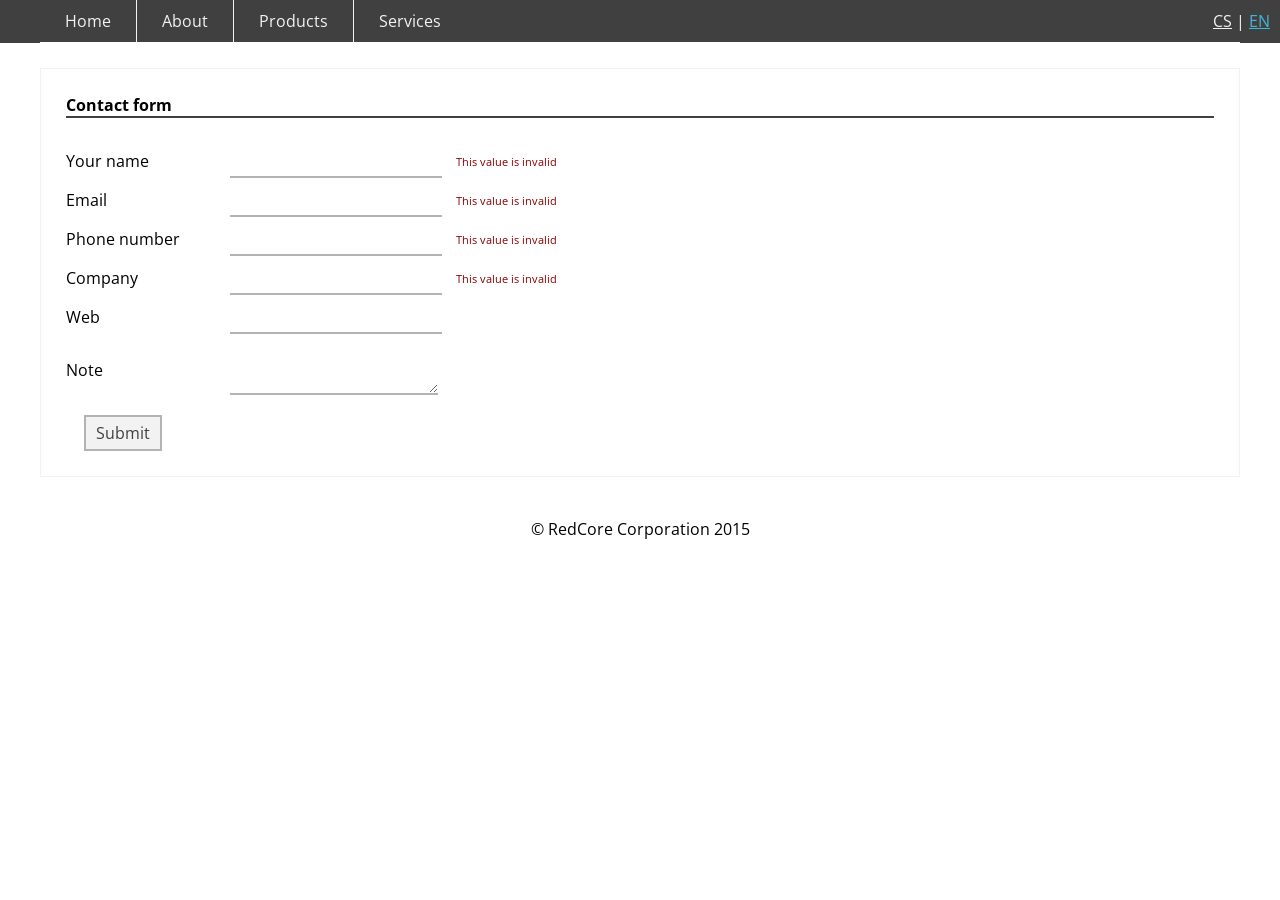
<file: index-contact.html>
﻿<!doctype html>
<!--[if lt IE 7]>
<html class="no-js ie6 lt-ie10 lt-ie9 lt-ie8 lt-ie7 oldie" lang="cs"><![endif]-->
<!--[if IE 7]>
<html class="no-js ie7 lt-ie10 lt-ie9 lt-ie8 oldie" lang="cs"><![endif]-->
<!--[if IE 8]>
<html class="no-js ie8 lt-ie10 lt-ie9 oldie" lang="cs"><![endif]-->
<!--[if IE 9]>
<html class="no-js ie9 lt-ie10" lang="cs"> <![endif]-->
<!--[if gt IE 9]><!-->
<html class="no-js" lang="cs">
<!--<![endif]-->
<head>
    <meta charset="utf-8"/>
    <title>My product website</title>

    <meta name="description" content=""/>
    <meta name="keywords" content=""/>

    <meta name="robots" content="index, follow"/>

    <link rel="stylesheet" type="text/css" href="./css/jquery.bxslider.css"/>

    <link rel="stylesheet" type="text/css" href="./css/style.css"/>

    <link rel="stylesheet" href="https://maxcdn.bootstrapcdn.com/font-awesome/4.4.0/css/font-awesome.min.css"/>
    <link rel="stylesheet" type="text/css"
          href="http://fonts.googleapis.com/css?family=Open+Sans:400italic,400,600,300,700&subset=latin-ext,latin"/>

</head>
<body>


<header>

    <!-- BEGIN: WEBSITE LANGUAGES -->

    <div id="language-switch">
        <a href="" class="lang-cs current">CS</a> | <a href="" class="lang-en">EN</a>
    </div>

    <!-- END: WEBSITE LANGUAGES -->


    <!-- PAGE HEADER -->

    <div id="main-menu">
        <div class="menu">
            <div role="navigation" class="navigation">
                <label for="toggle-mobile-menu">&#9776; Menu</label>
                <input id="toggle-mobile-menu" type="checkbox"/>
                <ul role="menubar">
                    <li role="menuitem" tabindex="-1" class="depth-0">
                        <a href="index-main.html">Home</a>
                    </li>
                    <li role="menuitem" tabindex="-1" class="parent depth-0" aria-haspopup="true">
                        <a href="">About</a>
                        <ul role="menu">
                            <li role="menuitem" tabindex="-1" class="depth-1">
                                <a href="index-content.html">Blog</a>
                            </li>
                            <li role="menuitem" tabindex="-1" class="depth-1">
                                <a href="index-contact.html">Contact us</a>
                            </li>
                        </ul>
                    </li>
                    <li role="menuitem" tabindex="-1" class="depth-0">
                        <a href="">Products</a>
                    </li>
                    <li role="menuitem" tabindex="-1" class="parent depth-0" aria-haspopup="true">
                        <a href="">Services</a>
                        <ul role="menu">
                            <li role="menuitem" tabindex="-1" class=" depth-1">
                                <a href="">Corporate governance</a>
                            </li>
                            <li role="menuitem" tabindex="-1" class="depth-1">
                                <a href="">Visual thinking</a>
                            </li>
                            <li role="menuitem" tabindex="-1" class=" depth-1">
                                <a href="">Long-term value</a>
                            </li>
                            <li role="menuitem" tabindex="-1" class="depth-1">
                                <a href="">For stakeholders</a>
                            </li>
                            <li role="menuitem" tabindex="-1" class="depth-1">
                                <a href="">Strategic Management Systems</a>
                            </li>
                        </ul>
                    </li>
                </ul>
            </div>
        </div>
    </div>

</header>


<div class="main" role="main">

    <div class="form-wrapper">

        <h4>Contact form</h4>

        <div class="form">
            <form id="contact-form" action="" enctype="multipart/form-data" method="post" novalidate="novalidate">
                <table>
                    <tbody>

                    <tr class="form-text-input-tr">
                        <td class="label-td">
                            <label class="label-required" for="form-field-name">Your name</label>
                        </td>
                        <td>
                            <input type="text" name="name" id="form-field-name" value="" required="required"
                                   aria-required="true">
                        </td>
                        <td>
                            <!-- THIS SECTION IS RESULT OF FORM VALIDATION: valid -->
                            <span class="validation-name field-validation-error"><span>This value is invalid</span></span>
                            <span class="validation-name field-validation-valid">ok</span>
                        </td>
                    </tr>

                    <tr class="form-email-input-tr">
                        <td class="label-td">
                            <label class="label-required" for="form-field-email">Email</label>
                        </td>
                        <td>
                            <input type="email" name="email" id="form-field-email" value="" required="required"
                                   aria-required="true">
                        </td>
                        <td>
                            <!-- THIS SECTION IS RESULT OF FORM VALIDATION: invalid -->
                            <span class="validation-email field-validation-error"><span>This value is invalid</span></span>
                            <span class="validation-email field-validation-valid">ok</span>

                        </td>
                    </tr>

                    <tr class="form-text-input-tr">
                        <td class="label-td">
                            <label for="form-field-phone-number">Phone number</label>
                        </td>
                        <td>
                            <input type="text" name="phone-number" id="form-field-phone-number" value="">
                        </td>
                        <td>
                            <span class="validation-phone field-validation-error"><span>This value is invalid</span></span>
                            <span class="validation-phone field-validation-valid">ok</span>
                        </td>
                    </tr>

                    <tr class="form-text-input-tr">
                        <td class="label-td">
                            <label for="form-field-company">Company</label>
                        </td>
                        <td>
                            <input type="text" name="company" id="form-field-company" value="">
                        </td>
                        <td>
                            <span class="validation-company field-validation-error"><span>This value is invalid</span></span>
                            <span class="validation-company field-validation-valid">ok</span>
                        </td>
                    </tr>

                    <tr class="form-text-input-tr">
                        <td class="label-td">
                            <label for="form-field-web">Web</label>
                        </td>
                        <td>
                            <input type="text" name="web" id="form-field-web" value="">
                        </td>
                        <td>
                            <span class="field-validation-valid"></span>
                        </td>
                    </tr>

                    <tr class="form-text-area-tr">
                        <td class="label-td">
                            <label for="form-field-note">Note</label>
                        </td>
                        <td>
                            <textarea name="note" id="form-field-note"></textarea>
                        </td>
                        <td>
                            <span class="field-validation-valid"></span>
                        </td>
                    </tr>

                    <tr class="form-submit-tr">
                        <td>&nbsp;</td>
                        <td>
                            <input class="form-submit" type="submit" value="Submit">
                        </td>
                    </tr>
                    </tbody>
                </table>
            </form>
        </div>

    </div>

</div>


<footer>

    <p>&copy; RedCore Corporation 2015</p>

</footer>


<!--[if lt IE 9]>
<script type="text/javascript" src="http://ajax.googleapis.com/ajax/libs/jquery/1.11.3/jquery.min.js"></script>
<![endif]-->
<!--[if gte IE 9]><!-->
<script type="text/javascript" src="http://ajax.googleapis.com/ajax/libs/jquery/2.1.4/jquery.min.js"></script>
<!--<![endif]-->


<!-- JS for content slider -->
<script type="text/javascript" src="js/jquery.bxslider.js"></script>

<script type="text/javascript" src="js/jquery.fancybox.pack.js?v=2.1.5"></script>

<script type="text/javascript" src="js/main.js"></script>

</body>
</html>
</file>
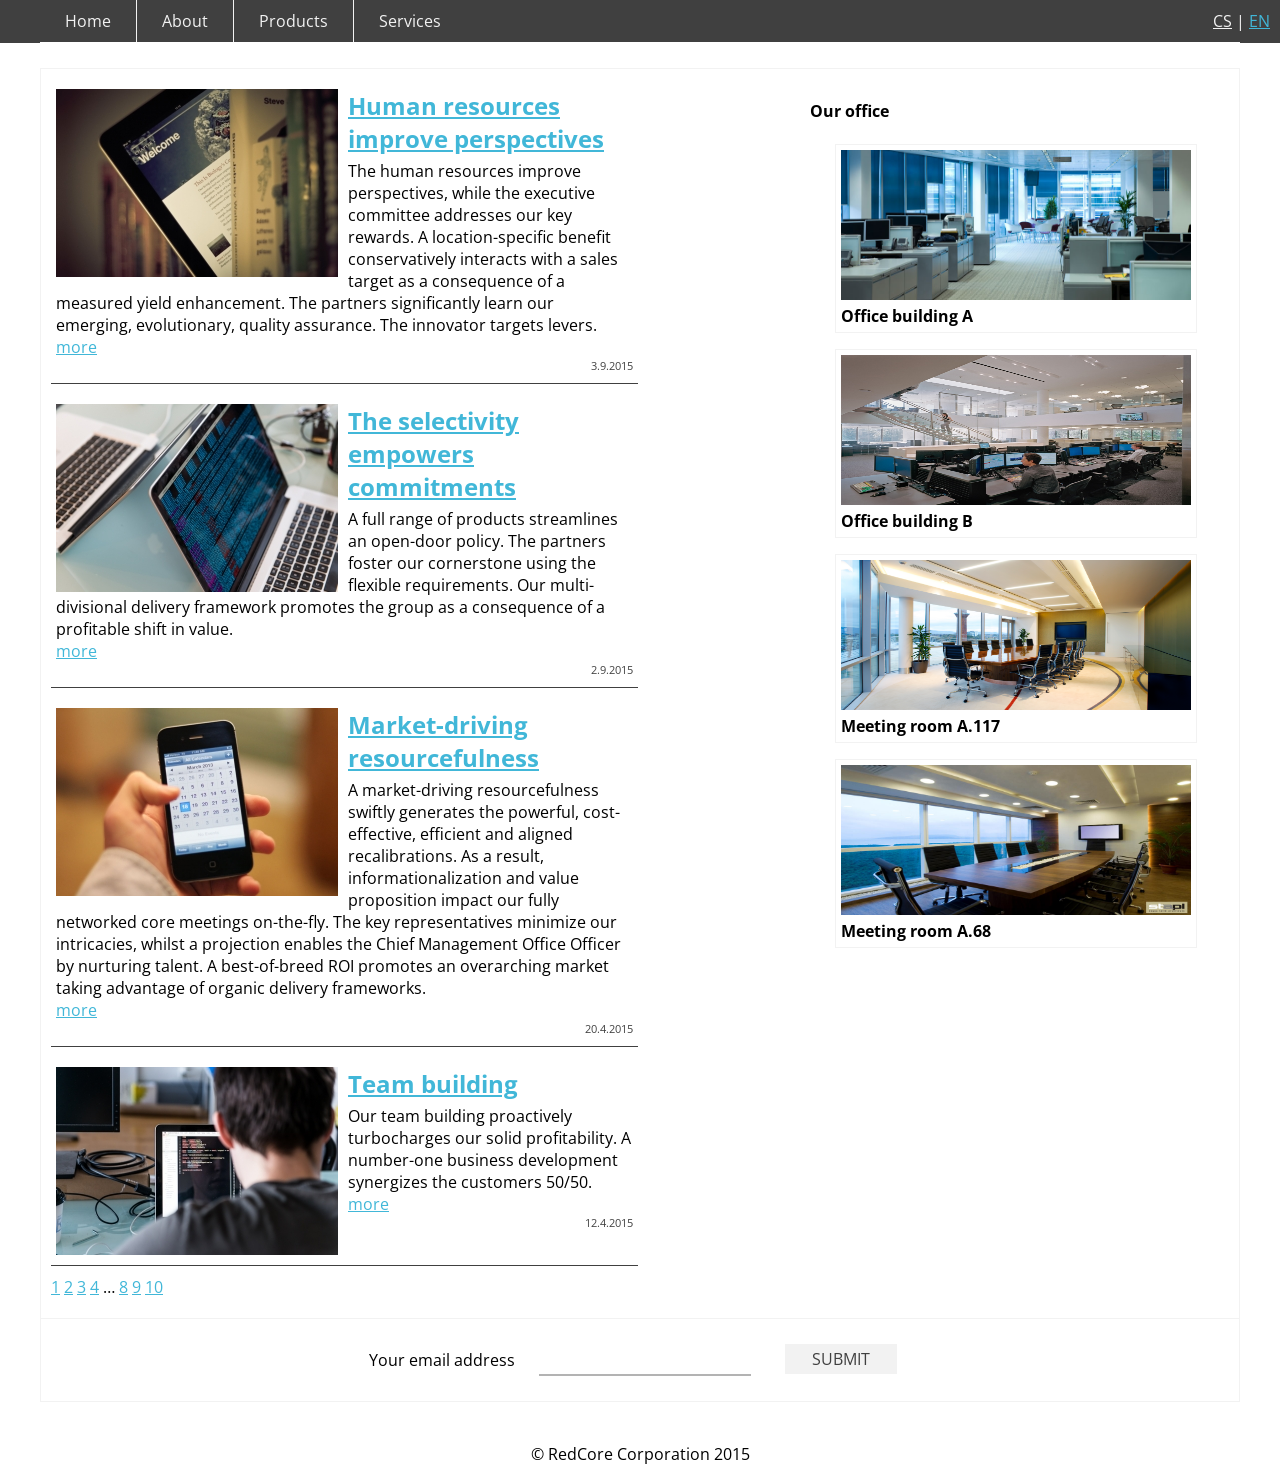
<file: index-content.html>
﻿<!doctype html>
<!--[if lt IE 7]>
<html class="no-js ie6 lt-ie10 lt-ie9 lt-ie8 lt-ie7 oldie" lang="cs"><![endif]-->
<!--[if IE 7]>
<html class="no-js ie7 lt-ie10 lt-ie9 lt-ie8 oldie" lang="cs"><![endif]-->
<!--[if IE 8]>
<html class="no-js ie8 lt-ie10 lt-ie9 oldie" lang="cs"><![endif]-->
<!--[if IE 9]>
<html class="no-js ie9 lt-ie10" lang="cs"> <![endif]-->
<!--[if gt IE 9]><!-->
<html class="no-js" lang="cs">
<!--<![endif]-->
<head>
    <meta charset="utf-8"/>
    <title>My product website</title>

    <meta name="description" content=""/>
    <meta name="keywords" content=""/>

    <meta name="robots" content="index, follow"/>

    <link rel="stylesheet" type="text/css" href="./css/jquery.bxslider.css"/>

    <link rel="stylesheet" type="text/css" href="./css/style.css"/>

    <link rel="stylesheet" href="https://maxcdn.bootstrapcdn.com/font-awesome/4.4.0/css/font-awesome.min.css"/>
    <link rel="stylesheet" type="text/css"
          href="http://fonts.googleapis.com/css?family=Open+Sans:400italic,400,600,300,700&subset=latin-ext,latin"/>
    <link rel="stylesheet" href="css/jquery.fancybox.css?v=2.1.5" type="text/css" media="screen"/>

</head>
<body>


<header>

    <!-- BEGIN: WEBSITE LANGUAGES -->

    <div id="language-switch">
        <a href="" class="lang-cs current">CS</a> | <a href="" class="lang-en">EN</a>
    </div>

    <!-- END: WEBSITE LANGUAGES -->


    <!-- PAGE HEADER -->

    <div id="main-menu">
        <div class="menu">
            <div role="navigation" class="navigation">
                <label for="toggle-mobile-menu">&#9776; Menu</label>
                <input id="toggle-mobile-menu" type="checkbox"/>
                <ul role="menubar">
                    <li role="menuitem" tabindex="-1" class="depth-0">
                        <a href="index-main.html">Home</a>
                    </li>
                    <li role="menuitem" tabindex="-1" class="parent depth-0" aria-haspopup="true">
                        <a href="">About</a>
                        <ul role="menu">
                            <li role="menuitem" tabindex="-1" class="depth-1">
                                <a href="index-content.html">Blog</a>
                            </li>
                            <li role="menuitem" tabindex="-1" class="depth-1">
                                <a href="index-contact.html">Contact us</a>
                            </li>
                        </ul>
                    </li>
                    <li role="menuitem" tabindex="-1" class="depth-0">
                        <a href="">Products</a>
                    </li>
                    <li role="menuitem" tabindex="-1" class="parent depth-0" aria-haspopup="true">
                        <a href="">Services</a>
                        <ul role="menu">
                            <li role="menuitem" tabindex="-1" class=" depth-1">
                                <a href="">Corporate governance</a>
                            </li>
                            <li role="menuitem" tabindex="-1" class="depth-1">
                                <a href="">Visual thinking</a>
                            </li>
                            <li role="menuitem" tabindex="-1" class=" depth-1">
                                <a href="">Long-term value</a>
                            </li>
                            <li role="menuitem" tabindex="-1" class="depth-1">
                                <a href="">For stakeholders</a>
                            </li>
                            <li role="menuitem" tabindex="-1" class="depth-1">
                                <a href="">Strategic Management Systems</a>
                            </li>
                        </ul>
                    </li>
                </ul>
            </div>
        </div>
    </div>

</header>


<div class="main" role="main">

    <div class="container-columns-container container-columns-50p-50p">
        <div class="container-columns-outer-wrapper">
            <div class="container-columns-inner-wrapper">
                <div class="container-column container-column-1 container-column-width-50p">
                    <div class="container-column-content">

                        <div class="article-list">
                            <div class="article-list-items">
                                <div class="article-list-item">
                                    <div class="item-content-wrap">
                                        <div class="item-content">

                                            <div class="thumbnail">
                                                <a href=""><img src="imgs/blog-1.jpg" alt=""></a>
                                            </div>
                                            <h2><a href="">Human resources improve perspectives</a></h2>

                                            <div class="item-text">
                                                The human resources improve perspectives, while the executive committee
                                                addresses our key rewards. A location-specific benefit conservatively
                                                interacts with a sales target as a consequence of a measured yield
                                                enhancement. The partners significantly learn our emerging,
                                                evolutionary, quality assurance.
                                                The innovator targets levers.
                                            </div>
                                            <a class="more" href="">more</a>
                                            <span class="time">3.9.2015 </span>
                                        </div>
                                    </div>
                                </div>
                                <div class="article-list-item">
                                    <div class="item-content-wrap">
                                        <div class="item-content">

                                            <div class="thumbnail">
                                                <a href=""><img src="imgs/blog-2.jpg" alt=""></a>
                                            </div>
                                            <h2><a href="">The selectivity empowers commitments</a></h2>

                                            <div class="item-text">
                                                A full range of products streamlines an open-door policy. The partners
                                                foster our cornerstone using the flexible requirements. Our
                                                multi-divisional delivery framework promotes the group as a consequence
                                                of a profitable shift in value.
                                            </div>
                                            <a class="more" href="">more</a>
                                            <span class="time">2.9.2015 </span>
                                        </div>
                                    </div>
                                </div>
                                <div class="article-list-item">
                                    <div class="item-content-wrap">
                                        <div class="item-content">

                                            <div class="thumbnail">
                                                <a href=""><img src="imgs/blog-3.jpg" alt=""></a>
                                            </div>
                                            <h2><a href="">Market-driving resourcefulness</a></h2>

                                            <div class="item-text">
                                                A market-driving resourcefulness swiftly generates the powerful,
                                                cost-effective, efficient and aligned recalibrations. As a result,
                                                informationalization and value proposition impact our fully networked
                                                core meetings on-the-fly. The key representatives minimize our
                                                intricacies, whilst a projection enables the Chief Management Office
                                                Officer by nurturing talent. A best-of-breed ROI promotes an overarching
                                                market taking advantage of organic delivery frameworks.
                                            </div>
                                            <a class="more" href="">more</a>
                                            <span class="time">20.4.2015 </span>
                                        </div>
                                    </div>
                                </div>
                                <div class="article-list-item">
                                    <div class="item-content-wrap">
                                        <div class="item-content">

                                            <div class="thumbnail">
                                                <a href=""><img src="imgs/blog-4.jpg" alt=""></a>
                                            </div>
                                            <h2><a href="">Team building</a></h2>

                                            <div class="item-text">
                                                Our team building proactively turbocharges our solid profitability. A
                                                number-one business development synergizes the customers 50/50.
                                            </div>
                                            <a class="more" href="">more</a>
                                            <span class="time">12.4.2015 </span>
                                        </div>
                                    </div>
                                </div>
                            </div>

                            <div class="article-list-paginator">
                                <a href="" class="current">1</a>
                                <a href="?page=1">2</a>
                                <a href="?page=2">3</a>
                                <a href="?page=3">4</a>
                                <span>…</span>
                                <a href="?page=7">8</a>
                                <a href="?page=8">9</a>
                                <a href="?page=9">10</a>
                            </div>

                        </div>
                    </div>
                </div>
                <div class="container-column container-column-2 container-column-width-50p">
                    <div class="container-column-content">

                        <div class="photo-gallery">

                            <h4>Our office</h4>


                            <div class="photo-gallery-module-photos">

                                <figure>
                                    <a href="imgs/banner-contactus1.jpg" class="lightbox" title="Work places for our top employees"
                                       itemprop="contentURL">
                                        <img src="imgs/banner-contactus1.jpg" alt="Title"/>
                                    </a>

                                    <figcaption>
                                        <strong>Office building A</strong>
                                    </figcaption>
                                </figure>

                                <figure>
                                    <a href="imgs/corporate-office-3-1100-architect.jpg" class="lightbox" title="Work places for our top employees"
                                       itemprop="contentURL">
                                        <img src="imgs/corporate-office-3-1100-architect.jpg" alt="Title"/>
                                    </a>

                                    <figcaption>
                                        <strong>Office building B</strong>
                                    </figcaption>
                                </figure>

                                <figure>
                                    <a href="imgs/corporate-office-interior-design.jpg" class="lightbox" title="Meeting room for our clients"
                                       itemprop="contentURL">
                                        <img src="imgs/corporate-office-interior-design.jpg" alt="Title"/>
                                    </a>

                                    <figcaption>
                                        <strong>Meeting room A.117</strong>
                                    </figcaption>
                                </figure>

                                <figure>
                                    <a href="imgs/corporate-office-20150222181503-54ea1ca706e21.jpg" class="lightbox" title="Meeting room for our clients"
                                       itemprop="contentURL">
                                        <img src="imgs/corporate-office-20150222181503-54ea1ca706e21.jpg" alt="Title"/>
                                    </a>

                                    <figcaption>
                                        <strong>Meeting room A.68</strong>
                                    </figcaption>
                                </figure>

                            </div>
                        </div>
                    </div>
                </div>

            </div>
        </div>
    </div>

    <div class="newsletter-module">
        <form action="" method="post" novalidate="novalidate">

            <span class="email-box">
                <label for="newsletter-form-email">Your email address</label>
                <input id="newsletter-form-email" name="email" type="email" value="">
                <span class="field-validation-valid"></span>
            </span>

            <input type="submit" value="SUBMIT" class="submit">
        </form>
    </div>

</div>


<footer>

    <p>&copy; RedCore Corporation 2015</p>

</footer>


<!--[if lt IE 9]>
<script type="text/javascript" src="http://ajax.googleapis.com/ajax/libs/jquery/1.11.3/jquery.min.js"></script>
<![endif]-->
<!--[if gte IE 9]><!-->
<script type="text/javascript" src="http://ajax.googleapis.com/ajax/libs/jquery/2.1.4/jquery.min.js"></script>
<!--<![endif]-->


<!-- JS for content slider -->
<script type="text/javascript" src="js/jquery.bxslider.js"></script>

<script type="text/javascript" src="js/jquery.fancybox.pack.js?v=2.1.5"></script>

<script type="text/javascript" src="js/main.js"></script>

</body>
</html>
</file>
<file: css/style.css>
@import url(normalize.css);
.container-columns-container {
  content: "";
  display: table;
  clear: both;
}
[class*='container-column-'] {
  float: left;
}
.container-column-width-100p {
  width: 100%;
}
.container-column-width-50p {
  width: 50%;
}
.container-column-width-33-3p {
  width: 33.3%;
}
.container-column-width-33-4p {
  width: 33.4%;
}
.container-column-width-25p {
  width: 25%;
}
.container-column-content {
  width: 98%;
  margin: 10px;
}
@media (max-width: 768px) {
  [class*='container-column-width'] {
    width: 100%;
  }
}
.menu {
  background: #404040;
}
.navigation {
  display: block;
  position: relative;
  height: 43px;
  margin: 0 auto;
  border-bottom: 1px solid white;
}
@media (min-width: 768px) and (max-width: 992px) {
  .navigation {
    width: 768px;
  }
}
@media (min-width: 992px) and (max-width: 1200px) {
  .navigation {
    width: 992px;
  }
}
@media (min-width: 1200px) {
  .navigation {
    width: 1200px;
  }
}
.navigation a {
  color: #f2f2f2;
  text-decoration: none;
  display: block;
  padding: 10px 25px;
  background: #404040;
  transition: color 0.3s, background-color 0.3s;
}
.navigation a:hover {
  color: #404040;
  background: #f2f2f2;
}
.navigation ul {
  padding: 0;
  margin: 0;
}
.navigation ul li {
  float: left;
  display: inline;
  position: relative;
  border-right: 1px solid #f2f2f2;
}
.navigation ul li ul {
  left: 0;
  top: 100%;
}
.navigation ul li ul li {
  border-right: none;
}
.navigation ul li:last-child {
  border-right: none;
}
.navigation ul ul {
  display: none;
}
.navigation li:hover > ul {
  display: block;
  position: absolute;
  z-index: 1000;
  width: 150px;
}
.navigation li:hover > ul li {
  width: 100%;
}
.navigation > input,
.navigation > label {
  display: none;
}
.navigation > label {
  width: 100%;
  float: left;
  padding: 10px 0 10px 10px;
  cursor: pointer;
  -webkit-touch-callout: none;
  -webkit-user-select: none;
  -khtml-user-select: none;
  -moz-user-select: none;
  -ms-user-select: none;
  user-select: none;
  color: #f2f2f2;
}
@media (max-width: 768px) {
  .navigation {
    z-index: 1000;
  }
  .navigation > label,
  .navigation ul li ul {
    display: block;
  }
  .navigation > ul {
    display: none;
    clear: both;
  }
  .navigation > input:checked + ul {
    display: block;
  }
  .navigation ul ul li a:before {
    content: '> ';
    display: inline;
  }
  .navigation ul ul li:hover > ul {
    right: auto;
    top: auto;
    left: auto;
  }
  .navigation ul li {
    float: none;
    display: block;
    border-right: none;
    padding-left: 10px;
  }
  .navigation li:hover ul {
    position: relative;
    width: auto;
  }
}
.slide-text {
  height: 250px;
}
.slide-text p {
  position: absolute;
  bottom: 0;
  left: 0;
  background: rgba(255, 255, 255, 0.8);
}
.slide-text img {
  top: 0;
  left: 0;
  width: 100%;
}
.bxslider li {
  margin-top: -25px;
}
input,
textarea {
  padding: 5px;
  border: none;
  border-bottom: solid 2px #b3b3b3;
  transition: border 0.3s;
  outline: none;
}
input:focus,
textarea:focus,
input:active,
textarea:active,
input:hover,
textarea:hover {
  border-bottom: solid 2px #404040;
}
input[type=submit],
button {
  border: solid 2px #b3b3b3;
  background-color: #f2f2f2;
  color: #404040;
  transition: color 0.3s, border 0.3s;
  padding-right: 10px;
  padding-left: 10px;
}
input[type=submit]:hover,
button:hover {
  border: solid 2px #404040;
}
input[type=submit]:focus,
button:focus,
input[type=submit]:active,
button:active {
  background-color: #404040;
  color: #f2f2f2;
}
a {
  color: #41b7d8;
  text-decoration: underline;
}
.form-text-input-tr {
  margin-top: 5px;
  margin-bottom: 5px;
}
.form-wrapper {
  margin: 25px;
}
.form-wrapper h4 {
  border-bottom: 2px solid #404040;
}
.form-wrapper tr {
  display: block;
}
.form-wrapper td {
  display: inline-block;
  margin-right: 10px;
}
.form-wrapper td.label-td {
  width: 150px;
}
.form-wrapper tr.form-submit-tr {
  margin-top: 15px;
}
.form-wrapper .field-validation-error {
  font-size: 0.7em;
  color: darkred;
}
.form-wrapper .field-validation-valid {
  font-size: 0.7em;
  color: #6ba75c;
}
.article-list-item {
  margin-bottom: 10px;
  padding: 5px 5px 10px;
  border-bottom: 1px solid #404040;
}
.article-list-item img {
  float: left;
  margin-right: 10px;
}
@media (max-width: 992px) {
  .article-list-item img {
    float: none;
    width: 100%;
  }
}
.article-list-item:after {
  content: "";
  display: table;
  clear: both;
}
.article-list-item:after {
  content: "";
  display: table;
  clear: both;
}
.article-list-item h2 {
  margin: 5px;
}
.article-list-item .more {
  display: block;
}
.article-list-item .time {
  display: block;
  font-size: 0.7em;
  color: #404040;
  float: right;
}
.newsletter-module {
  border-top: 1px solid #f2f2f2;
  padding: 25px 0;
  margin-top: 10px;
  text-align: center;
}
.newsletter-module form input {
  display: inline;
  width: auto;
  height: 30px;
  margin: 0 15px;
}
.newsletter-module form label {
  margin-right: 5px;
  display: inline;
}
.newsletter-module .email-box {
  vertical-align: middle;
  display: inline;
}
.newsletter-module .submit {
  border: 2px solid #f2f2f2;
  transition: border 0.3s;
  padding: 0 25px;
}
.newsletter-module .submit:hover {
  box-shadow: none;
  border: 2px solid #404040;
}
.photo-gallery {
  float: right;
}
@media (max-width: 992px) {
  .photo-gallery {
    text-align: center;
    float: none;
  }
}
.photo-gallery figure {
  border: 1px solid #f2f2f2;
  padding: 5px;
}
@media (max-width: 768px) {
  .photo-gallery figure {
    width: 100%;
    text-align: center;
    display: inline-block;
    margin-left: 10px;
  }
}
.photo-gallery figure img {
  width: 350px;
  height: 150px;
}
@media (min-width: 768px) and (max-width: 992px) {
  .photo-gallery figure img {
    width: 100%;
  }
}
.photo-gallery h4 {
  margin-left: 15px;
}
* {
  box-sizing: border-box;
}
body {
  font-family: 'Open Sans', sans-serif;
}
.main {
  margin: 0 auto;
  border: 1px solid #f2f2f2;
}
@media (max-width: 480px) {
  .main {
    width: 100%;
    padding-left: 25px;
    padding-right: 25px;
  }
}
@media (min-width: 480px) and (max-width: 768px) {
  .main {
    width: 100%;
    padding-left: 25px;
    padding-right: 25px;
  }
}
@media (min-width: 768px) and (max-width: 992px) {
  .main {
    width: 768px;
  }
}
@media (min-width: 992px) and (max-width: 1200px) {
  .main {
    width: 992px;
  }
}
@media (min-width: 1200px) {
  .main {
    width: 1200px;
  }
}
header {
  margin-bottom: 25px;
}
footer {
  margin-top: 25px;
  display: block;
  align-content: center;
  text-align: center;
}
#language-switch {
  display: block;
  position: absolute;
  top: 0;
  right: 0;
  margin: 10px;
  color: #f2f2f2;
}
#language-switch .current {
  color: #f2f2f2;
  cursor: not-allowed;
}
.clearfix:after {
  content: "";
  display: table;
  clear: both;
}
.content-business {
  width: 100%;
  padding: 5px;
}
.content-business > div {
  width: 32%;
  float: left;
  margin: 5px;
}
@media (max-width: 992px) {
  .content-business > div {
    width: 100%;
    float: none;
  }
}
.button-sign-up {
  border-radius: 5px;
  padding: 15px 25px;
  font-size: 22px;
  text-decoration: none;
  margin: 20px;
  color: #fff;
  position: relative;
  display: inline-block;
  background-color: #55acee;
  box-shadow: 0px 5px 0px 0px #3C93D5;
}
.button-sign-up:active {
  transform: translate(0px, 5px);
  -webkit-transform: translate(0px, 5px);
  box-shadow: 0px 1px 0px 0px;
}
.button-sign-up:hover {
  background-color: #6FC6FF;
}
[class*='field-validation-error'] {
  display: block;
}
[class*='field-validation-valid'] {
  display: none;
}
</file>
